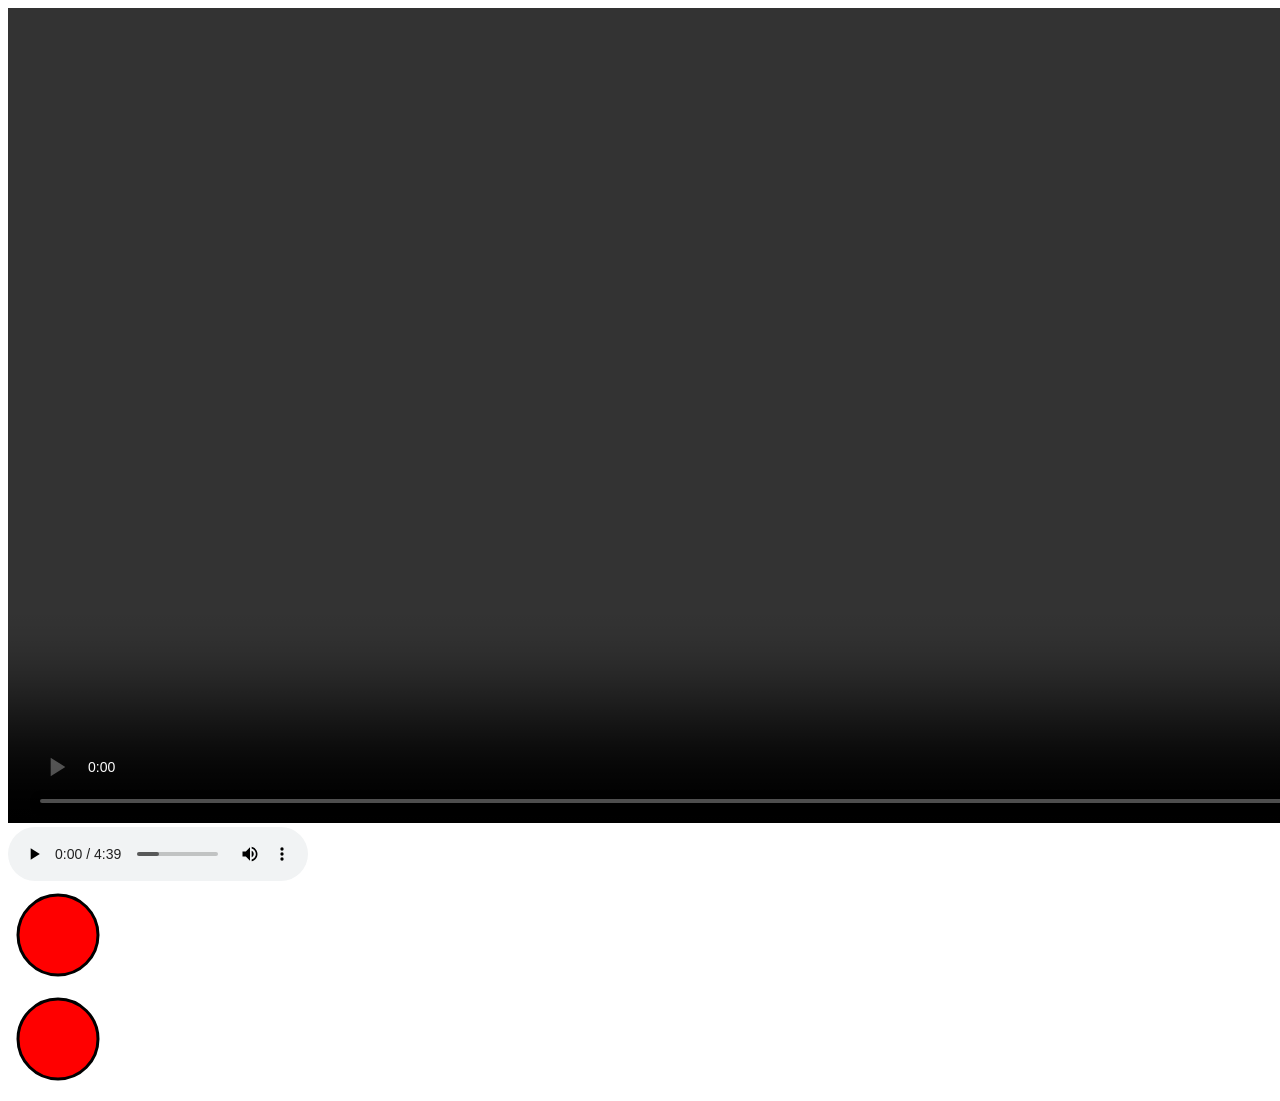
<file: Audio & Video Tag in HTML/index.html>
<!DOCTYPE html>
<html lang="en">
<head>
    <meta charset="UTF-8">
    <meta name="viewport" content="width=device-width, initial-scale=1.0">
    <title>Audio & Video Tags</title>
</head>
<body>
    <video height="815" src="Beautiful Lines - Made with Clipchamp.mp4" controls></video>
    <audio src="Tere Liye Prince 320 Kbps.mp3" controls></audio>
    <br/>
    <svg height="100" width="100">
        <circle cx="50" cy="50" r="40" stroke="black" stroke-width="3" fill="red" />
    </svg>
    <br/>
    <img src="img.svg" alt="This is SVG image!"/>
</body>
</html>
</file>
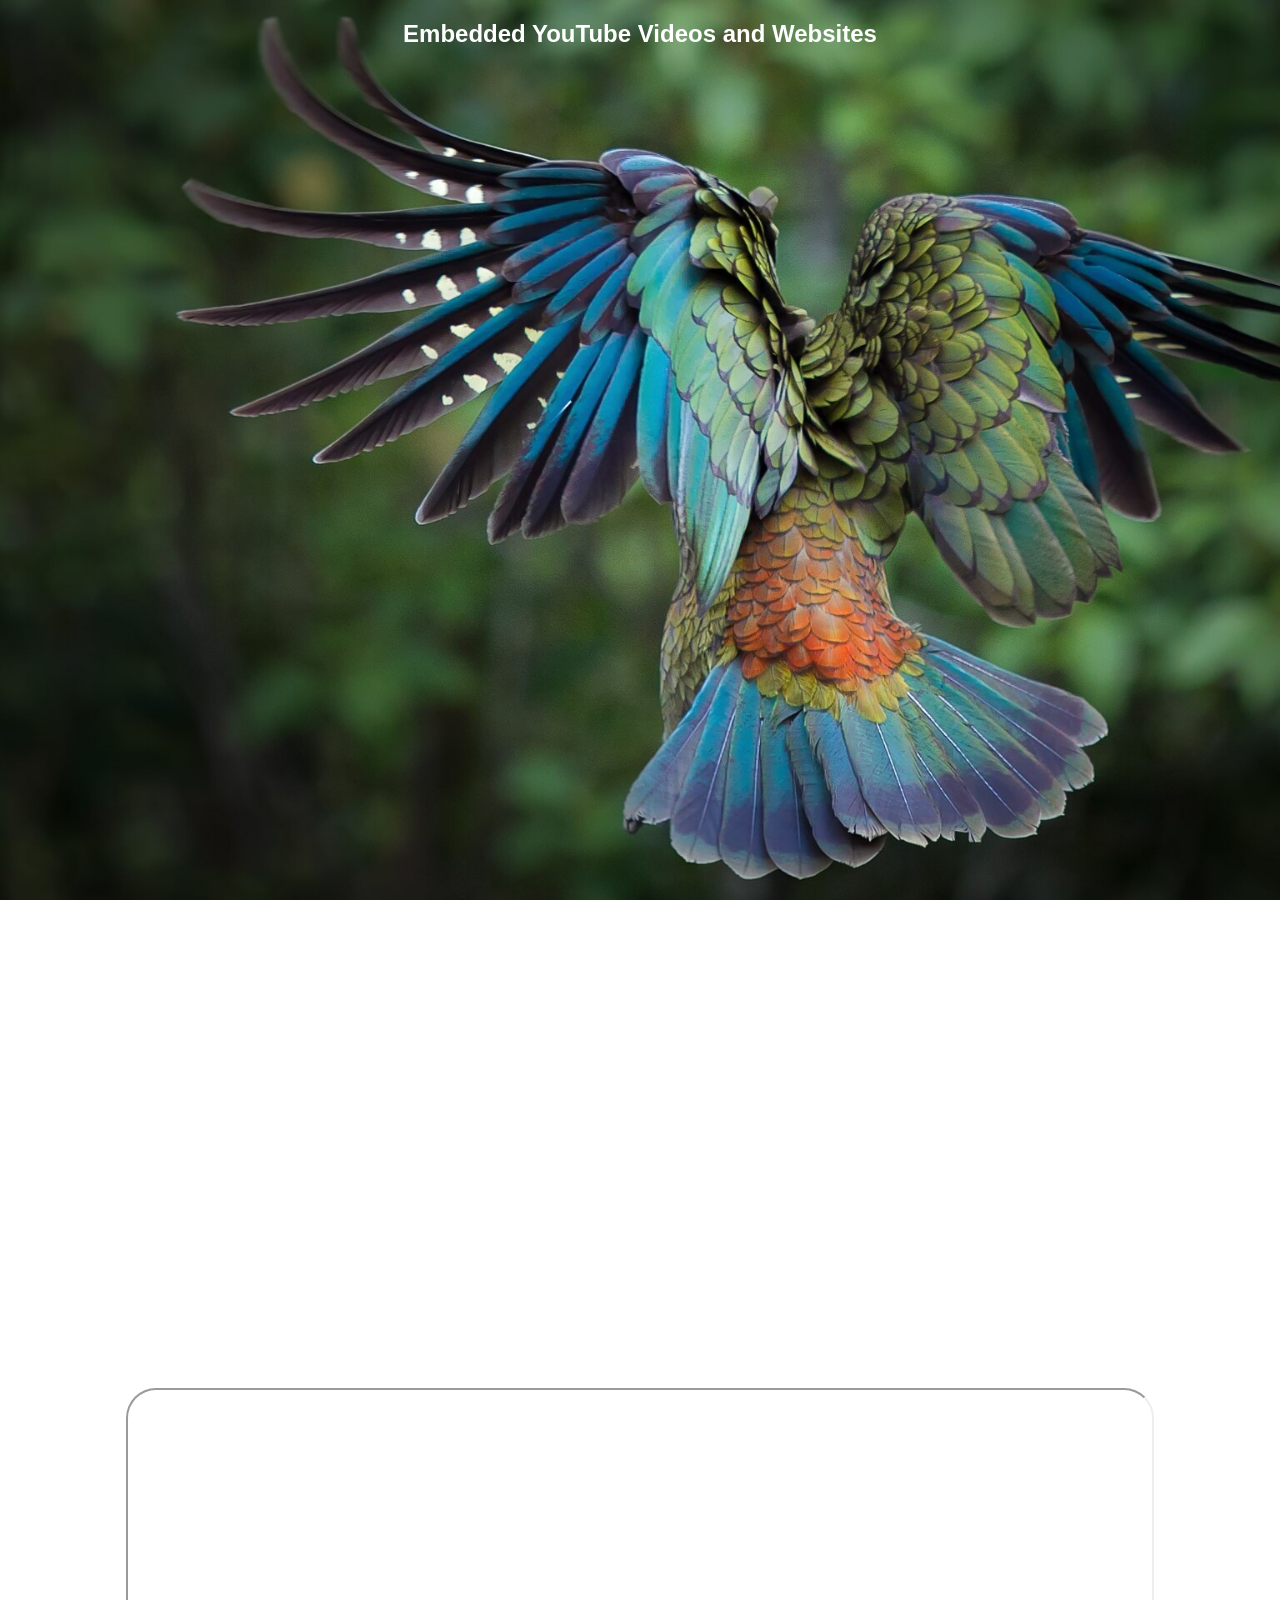
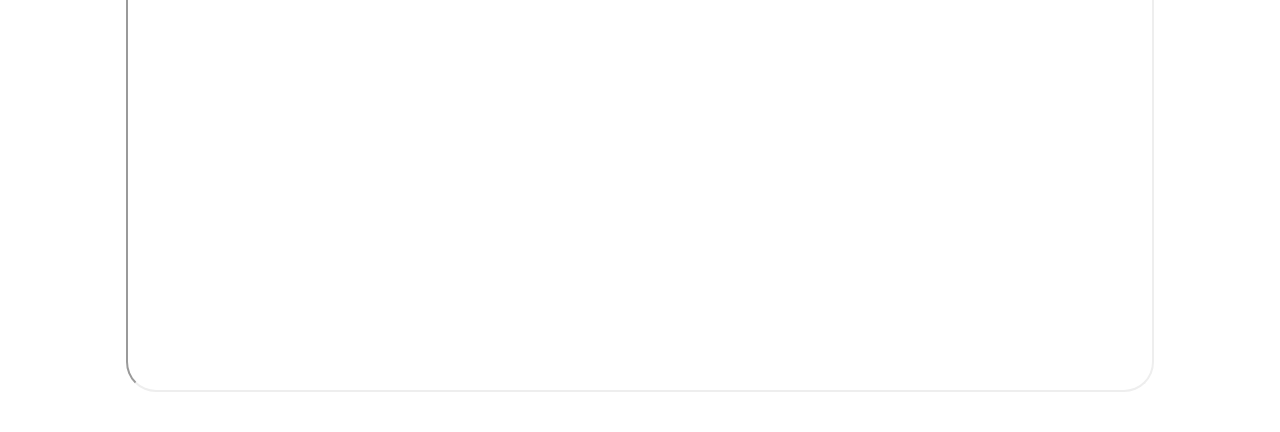
<file: iframe tag/index.html>
<!DOCTYPE html>
<html lang="en">
<head>
    <meta charset="UTF-8">
    <meta name="viewport" content="width=device-width, initial-scale=1.0">
    <title>iframe Tag</title>
    <link rel="stylesheet" href="style.css" />
</head>
<body>
    <h2>Embedded YouTube Videos and Websites</h2>
    <div class="iframe-container">

        <iframe width="80%" height="600" src="https://www.youtube.com/embed/sm2hNJ9c8M8?si=DBdTSG7lCkKZFVKL&amp;start=90" 
        title="Allah Maaf Kare" frameborder="0" 
        allow="accelerometer; autoplay; clipboard-write; encrypted-media; gyroscope; picture-in-picture; web-share" 
        referrerpolicy="strict-origin-when-cross-origin" allowfullscreen></iframe>

        <iframe width="80%" height="600" src="https://www.youtube.com/embed/XZwBNDGuWGU?si=TPcexTI0p8pibjax" 
        title="YouTube video player" frameborder="0" 
        allow="accelerometer; autoplay; clipboard-write; encrypted-media; gyroscope; picture-in-picture; web-share" 
        referrerpolicy="strict-origin-when-cross-origin" allowfullscreen></iframe>

        <iframe src="https://www.wikipedia.org" height="600" width="80%"></iframe>
    </div>
</body>
</html>
</file>
<file: iframe tag/style.css>
/* Apply background image to full page without repeating */
body {
    background-image: url('Birds.jpg');
    background-repeat: no-repeat;
    background-size: cover;
    background-attachment: fixed;
    margin: 0;
    padding: 0;
    font-family: sans-serif;
    text-align: center;
    color: white;
}

/* Center the container vertically and horizontally */
.iframe-container {
    display: flex;
    flex-direction: column;
    align-items: center;
    gap: 40px;
    padding: 40px 0;
}

iframe {
    border-radius: 30px;
}
</file>
